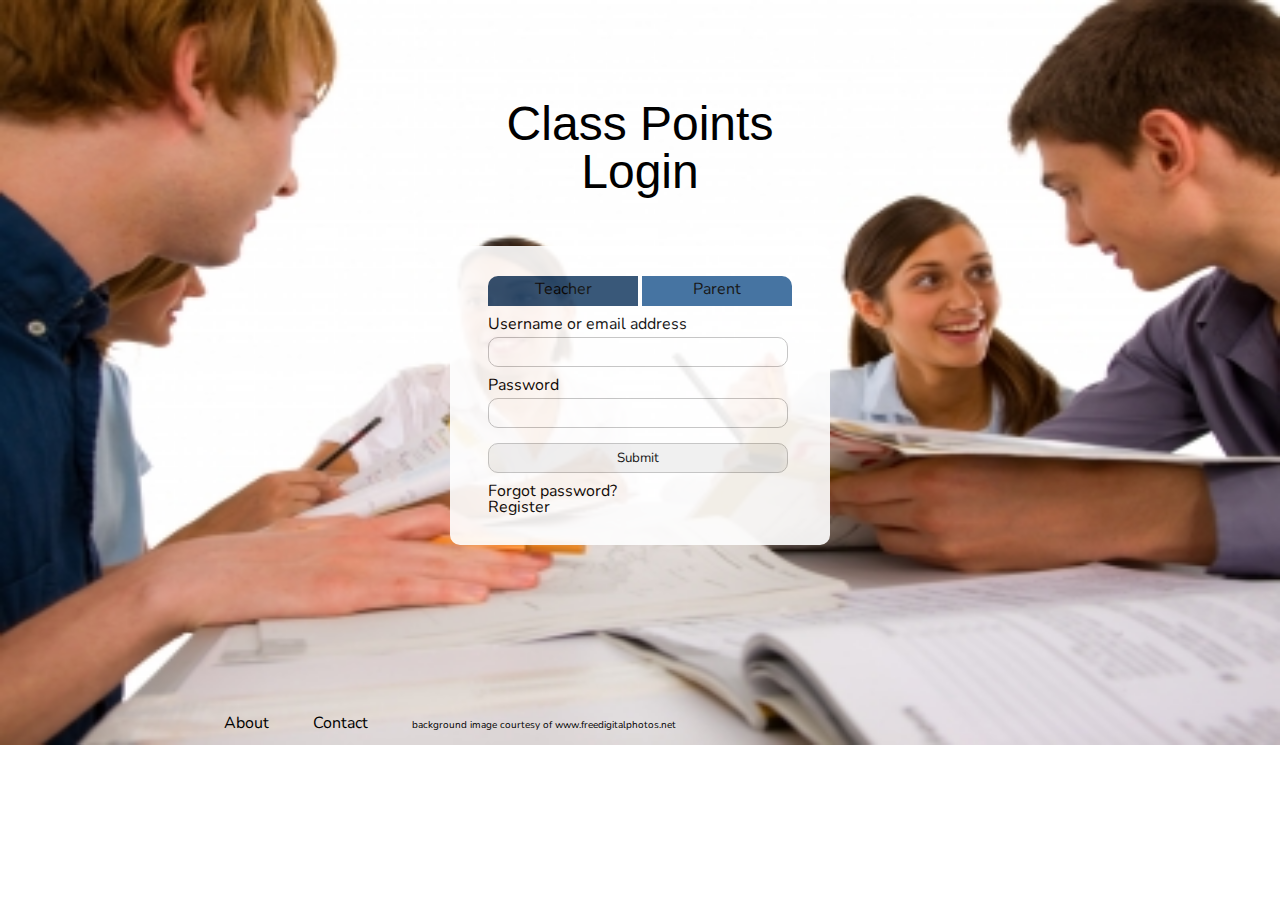
<file: index.html>
<!DOCTYPE html>
	<head>
		<link rel="stylesheet" type="text/css" href="style.css">
		<link rel="stylesheet" type="text/css" href="reset.css">
		<link href='http://fonts.googleapis.com/css?family=Permanent+Marker|Nunito:400,300,700' rel='stylesheet' type='text/css'>
		<script src="http://ajax.googleapis.com/ajax/libs/jquery/1.11.1/jquery.min.js"></script>
		<meta charset="utf-8">
	</head>
	<body>
		<header>
		</header>
		<div class="middle-wrapper">			
			<div class="title-wrapper">
				<a href="index.html">
					<h1>Class Points</h1>
					<h1>Login</h1>
				</a>
			</div>
			<div class="login-box">
				<div id="login-content-wrapper">
					<div id="login-button-wrapper">
						<div id="teacher-login">
							<h2>Teacher</h2>
						</div>
						<div id="parent-login">
						<h2>Parent</h2>
						</div>
					</div>
					<div id="teacher-login-wrapper">
						<form id="teacher-login-form">
							<label for="username">Username or email address</label>
							<input id="username" type="text" name="username">
							<label for="password">Password</label>
							<input id="password" type="password" name="pwd">
							<input id="submit" type="submit" name="Submit">
						</form>
						<a href="forgot-login.html">Forgot password?</a><br>
						<a href="register.html">Register</a>
					</div>
					<div id="parent-login-wrapper">
						<form id="parent-login-form">
							<h5>Username or email address</h5>
							<input id="username" type="text" name="username">
							<h5>Password</h5>
							<input type="password" name="pwd">
							<input id="submit" type="submit" name="Submit">
						</form>
						<a href="forgot-login.html">Forgot password?</a><br>
						<a href="register.html">Register</a>
					</div>
				</div>
			</div>
		</div>
		<footer>
			<ul>
				<li>
					<a href="about.html">
						About
					</a>
				</li>
				<li>
					<a href="contact.html">
						Contact
					</a>
				</li>
				<li>
					<caption>
						<h6>background image courtesy of www.freedigitalphotos.net</h6>
					</caption>
				</li>
			</ul>
		</footer>
		<script src="script.js"></script>
	</body>
</html>
</file>
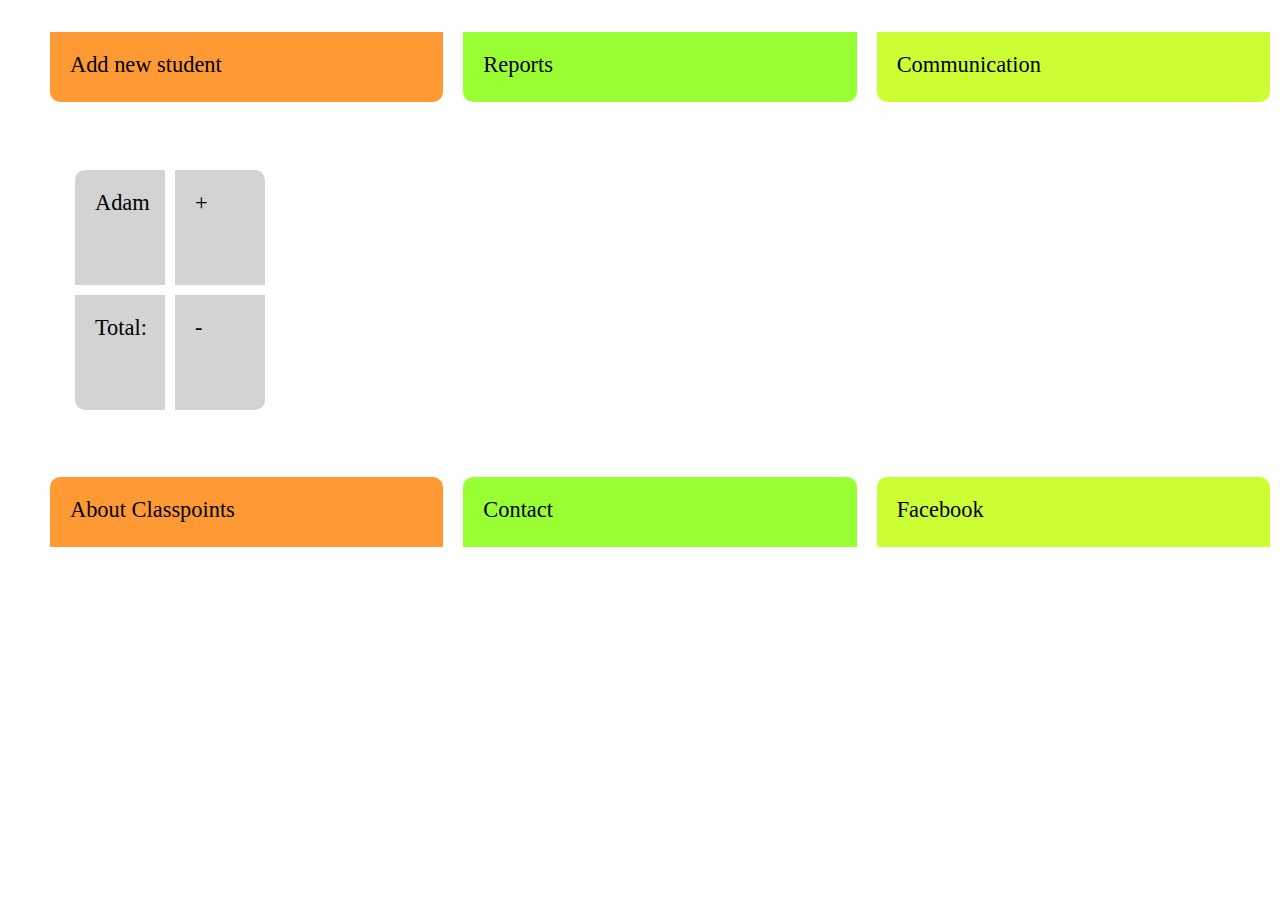
<file: app.html>
<!DOCTYPE html>
<!DOCTYPE html>
<html>
<head>
	<title>Classroom Participation App</title>
	<meta charset="utf-8">
	<link rel="stylesheet" href="newstyle.css">
</head>
<body>
  <nav>
  	<ul class="fc">
  		<li id="addnewstudent">Add new student</li>
  		<li id="reports">Reports</li>
  		<li id="communication">Communication</li>
  	</ul>
  </nav>
  <section>
  	<ul class="fc">
  		<li class="fc student">
  			<div class="upper-left">Adam
 			</div>
 			<div class="upper-right">+
 			</div>
 			<div class="lower-left">Total:
 			</div>
 			<div class="lower-right">-
 			</div>
  		</li>
  	</ul>
  </section>
  <footer >
    <ul class="fc">
      <li id="about">About Classpoints</li>
      <li id="contact">Contact</li>
      <li id="facebook">Facebook</li>
    </ul>
  </footer>
</body>
</html>
</file>
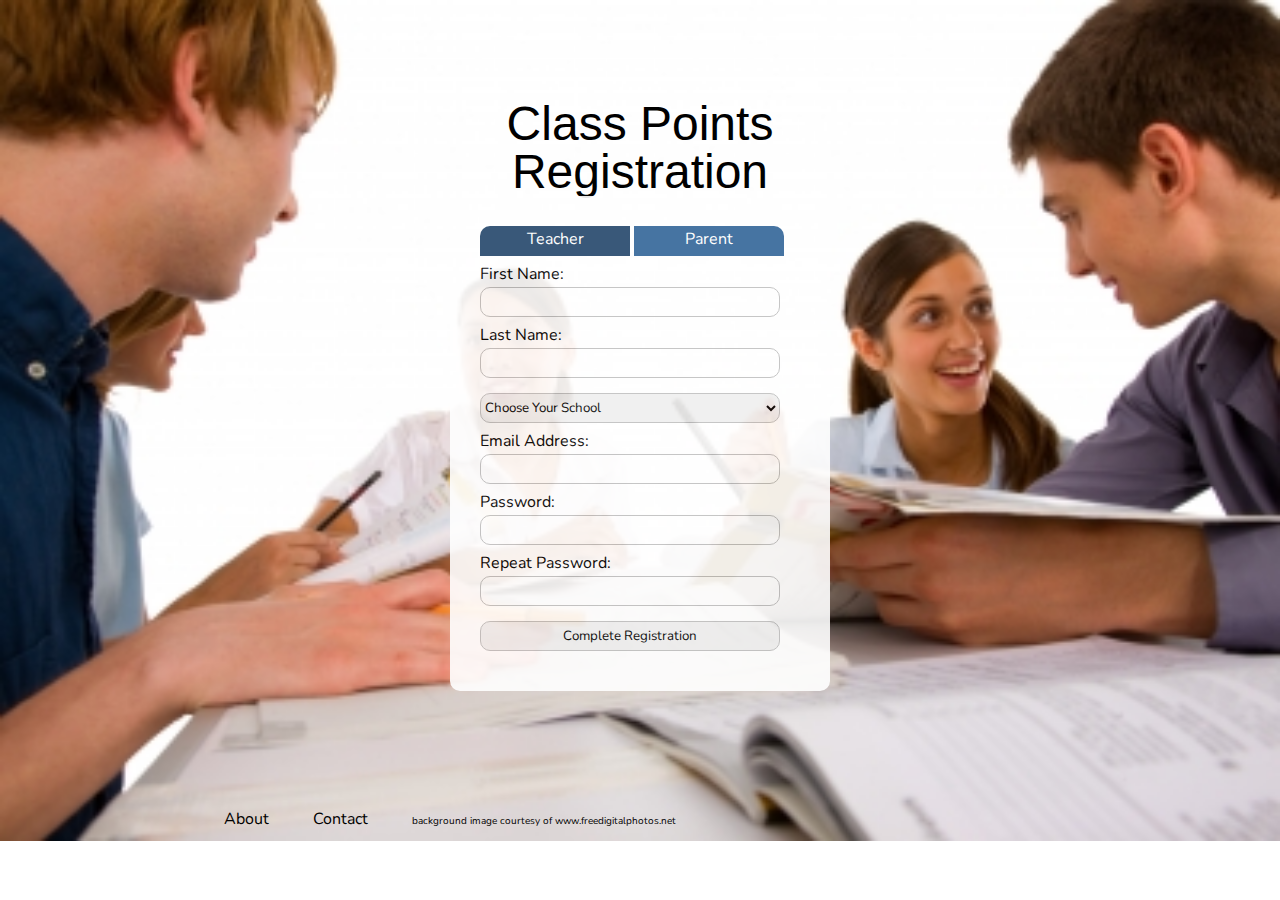
<file: register.html>
<!DOCTYPE html>
	<head>
		<link rel="stylesheet" type="text/css" href="style.css">
		<link rel="stylesheet" type="text/css" href="reset.css">
		<link href='http://fonts.googleapis.com/css?family=Permanent+Marker|Nunito:400,300,700' rel='stylesheet' type='text/css'>
		<script src="http://ajax.googleapis.com/ajax/libs/jquery/1.11.1/jquery.min.js"></script>
		<meta charset="utf-8">
	</head>
	<body>
	<div class="middle-wrapper">			
			<div class="title-wrapper">
				<a href="index.html">
					<h1>Class Points</h1>
					<h1>Registration</h1>
				</a>
			</div>
			<div class="register-box">
			  

				<div id="register-button-wrapper">
					<div id="teacher-register">
						<h3>Teacher</h3>
					</div>
					<div id="parent-register">
					<h3>Parent</h3>
					</div>
				</div>

				<div id="teacher-register-wrapper">

					<form id="teacher-register-form">
						<form id="teacher-register-form">
						<label for="teacher-firstname">First Name: </label>
						<input id="teacher-firstname" type="text" name="firstname"><br>
						<label for="teacher-lastname">Last Name: 
						</label>
						<input id="teacher-lastname" type="text" name="lastname"><br>
						<select name="schoolname">
							<option value="choose">Choose Your School</option>
							<option value="countryside-academy">Countryside Academy</option>
						</select><br>
						<label for="teacher-email">Email Address: </label>
						<input id="teacher-email" type="email"><br>
						<label for="teacher-password1">Password: </label>
						<input id="teacher-password1" type="password" name="pwd"><br>
						<label for="teacher-password2">Repeat Password: </h5>
						<input id="teacher-password2" type="password" name="pwd"><br>
						<input id="submit" type="submit" value="Complete Registration">
					</form>	
				</div>
				<div id="parent-register-wrapper">
					<form id="parent-register-form">
						<label for="parent-firstname">First Name: </label>
						<input id="parent-firstname" type="text" name="firstname"><br>
						<label for="parent-lastname">Last Name: 
						</label>
						<input id="parent-lastname" type="text" name="lastname"><br>
						<label for="student-firstname">Student's First Name: </label>
						<input id="student-firstname" type="text" name="firstname">
						<label for="student-lastname">Student's Last Name: </label>
						<input id="student-lastname" type="text" name="lastname">
						<label for="parent-email">Email Address: </label>
						<input id="parent-email" type="email"><br>
						<label for="parent-password1">Password: </label>
						<input id="parent-password1" type="password" name="pwd"><br>
						<label for="parent-password2">Repeat Password: </label>
						<input id="parent-password2" type="password" name="pwd"><br>
						<input id="submit" type="submit" value="Complete Registration">
					</form>
				</div>
			</div>
		</div>
		<footer>
			<ul>
				<li>
					<a href="about.html">
						About
					</a>
				</li>
				<li>
					<a href="contact.html">
						Contact
					</a>
				</li>
				<li>
					<caption>
						<h6>background image courtesy of www.freedigitalphotos.net</h6>
					</caption>
				</li>
			</ul>
		</footer>
		<script src="script.js"></script>
	</body>
</html>
</file>
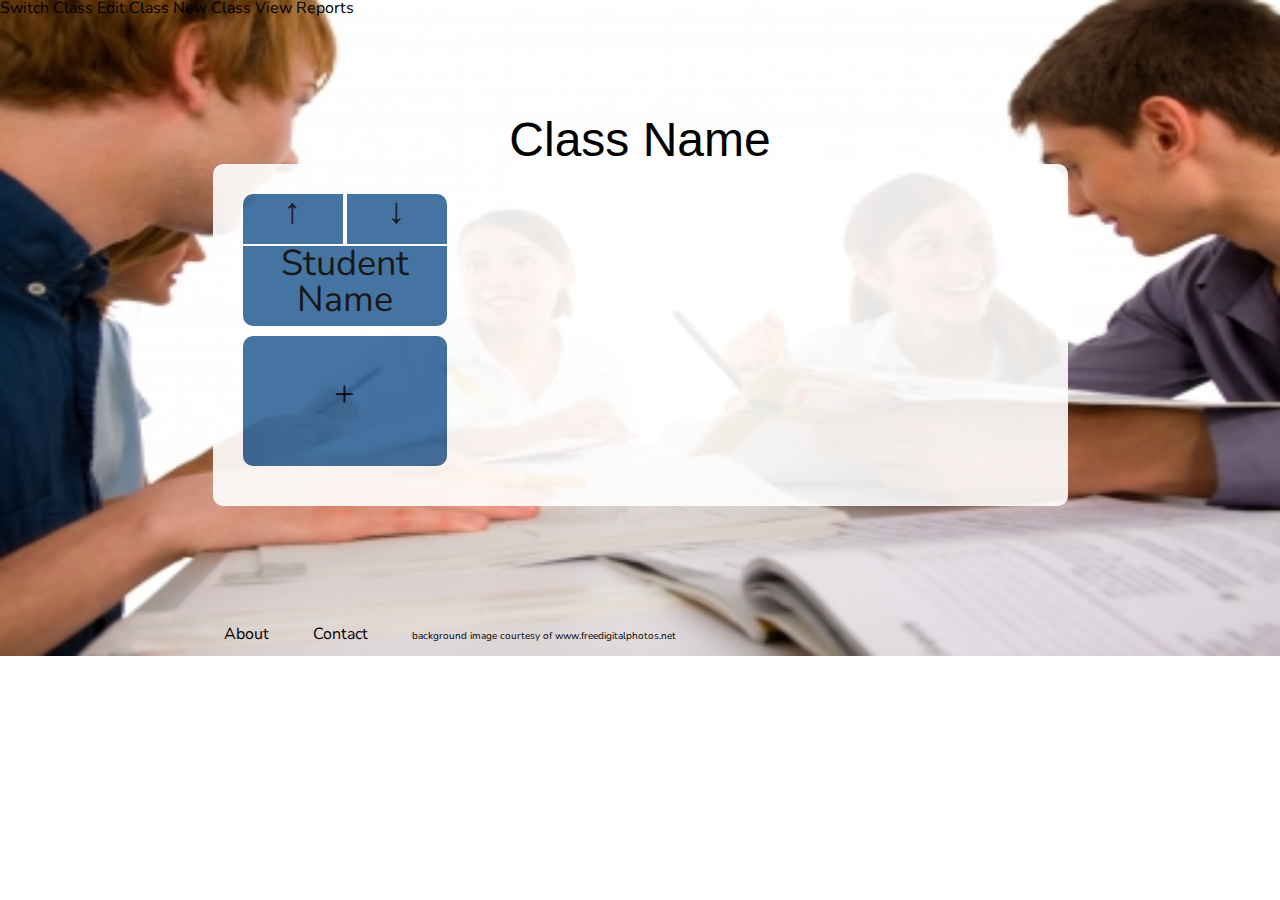
<file: teacher-landing.html>
<!DOCTYPE html>
	<head>
		<link rel="stylesheet" type="text/css" href="style.css">
		<link rel="stylesheet" type="text/css" href="reset.css">
		<link href='http://fonts.googleapis.com/css?family=Permanent+Marker|Nunito:400,300,700' rel='stylesheet' type='text/css'>
		<script src="http://ajax.googleapis.com/ajax/libs/jquery/1.11.1/jquery.min.js"></script>
		<meta charset="utf-8">
	</head>
	<body>
		<header>
			<ul>
				<li>
					<h5>Switch Class</h5>
				</li>
				<li>
					<h5>Edit Class</h5>
				</li>
				<li>
					<h5>New Class</h5>
				</li>
				<li>
					<h5>View Reports</h5>
				</li>
			</ul>
		</header>
		<div class="middle-wrapper">
			<div class="title-wrapper">
				<h1>Class Name</h1>
			</div>
			<div id="classroom-wrapper">
				<div class="student">
					<div class="add-point">
						<h2>&#8593;</h2>
					</div>
					<div class="subtract-point">
						<h2>&#8595;</h2>
					</div>
					<div draggable="true" class="name">
						<h2>Student Name</h2>
					</div>
				</div>
				<div id="add-student">
					+
				</div>
			</div>
		</div>
		<footer>
			<ul>
				<li>
					<a href="about.html">
						About
					</a>
				</li>
				<li>
					<a href="contact.html">
						Contact
					</a>
				</li>
				<li>
					<caption>
						<h6>background image courtesy of www.freedigitalphotos.net</h6>
					</caption>
				</li>
			</ul>
		</footer>
		<script src="script.js"></script>
	</body>
</html>
</file>
<file: style.css>
* {
	box-sizing: border-box;
	/*border: 1px solid red !important;*/
}
a {
	text-decoration: none;
}
a:hover {
	color: #369;
}
a, caption, input, h2, h4, h5, h6, p, select, label {
	font-family: "Nunito", Arial, sans-serif !important;
	color: #000;
}
h3 {
	font-family: "Nunito", Arial, sans-serif !important;
	color: white;
}
body {
	background: #fff url("landing-background.jpg") no-repeat;
	background-size: 100% 100%;
	height: 100%;
}
footer {
	height: 50px;
	text-align: center;
}
h1 {
	font-size: 48px !important;
	font-family: "Permanent Marker", Arial, sans-serif !important;
}
h6 {
	font-size: 10px !important;
}
header, footer, .middle-wrapper, .title-wrapper {
	margin: 0 auto;
}
header, footer, .middle-wrapper {
	max-width: 900px;
}
header, footer, .middle-wrapper, .login-box {
	width: 100%;
}
input, select {
	border: 1px solid #c0c0c0;
	margin: 5px auto 10px auto;
	width: 300px;
}
footer li {
	padding: 20px;
}
.login-box, .register-box, input, select, #classroom-wrapper, #add-student {
	border-radius: 10px;
}
.add-point, .subtract-point, .name, #add-student {
	background-color: #369;
	font-size: 36px;
	text-align: center;
}
#add-student, #student {
	display: inline-block;
	margin: 10px 10px 10px 0;
}
#add-student {
	width: 204px;
	height: 130px;
	padding-top: 40px;
}
.student {
	width: 210px;
}
.add-point, .subtract-point {
	width: 100px;
	height: 50px;
	display: inline-block;
}
.name {
	width: 204px;
	height: 80px;
	border-bottom-right-radius: 10px;
	border-bottom-left-radius: 10px;
	margin-top: 2px;
}
.middle-wrapper {
	padding: 100px 0;
}
.title-wrapper, #teacher-login, #parent-login, #teacher-register, #parent-register {
	text-align: center;
}
.login-box, .register-box {
	max-width: 380px;
}
.login-box, .register-box, #classroom-wrapper {
	height: auto;
	background: #fff;
	opacity: 0.9;
	margin: 50px auto;
	padding: 30px;
}
#login-content-wrapper, .register-box, #classroom-wrapper {
	margin: auto;
	width: 95%;
	height: auto;
}
#login-button-wrapper, #register-button-wrapper {
	width: 100%;
	margin: 0 auto 10px 0;
}
li, #teacher-login, #parent-login, #teacher-register, #parent-register {
	display: inline-block;
}
input, select, #teacher-login, #parent-login, #teacher-register, #parent-register {
	height: 30px;
}
#teacher-login, #parent-login, #teacher-register, #parent-register {
	width: 150px;
	padding-top: 5px;
}
#teacher-login, #teacher-register, .add-point:hover, .subtract-point:hover, .name:hover, #add-student:hover {
	background-color: #24476b;
}
#parent-login, #parent-register {
	background-color: #369;
}
#parent-login-wrapper, #parent-register-wrapper {
	display: none;
}
#teacher-login:hover, #teacher-register:hover, #parent-login:hover, #parent-register:hover {
	background-color: #24476b;
}
#teacher-login, #teacher-register, .add-point {
	border-top-left-radius: 10px;
}
#parent-login, #parent-register, .subtract-point {
	border-top-right-radius: 10px;
}
#submit:hover {
	background-color: #c0c0c0;
}
</file>
<file: newstyle.css>
body {
  margin: 0px;
  font-family: verdana;
  font-size: 1.4em;
}

section li {
  border-radius: 10px;
}
footer li {
  border-radius: 10px 10px 0 0;
}
/*initialize flexbox container and flexbox items*/
.fc > * {
  margin: 10px;
  padding: 20px;

  flex: 1;
  min-width: 30px;
}
.fc {
  display: flex;
  flex-flow: row wrap;
  /*ensure flex-container is always at least as tall as the viewport.
  Keeps footer from coming up*/
  min-height: 10vh;
}
/* header and footer should be full width */
.fc header, .fc footer {
  flex: 0 1 100vw;
}
ul {
  list-style: none;
}
nav li {
  border-radius: 0 0 10px 10px;

}
nav ul li {
  min-width: 150px;
}

.upper-left, .upper-right, .lower-left, .lower-right {
  background-color: lightgray;
  margin: 5px;
  width: 75px;
  height: 75px;
    
}
.upper-left {
  border-top-left-radius: 10px;
}
.upper-right {
  border-top-right-radius: 10px;
}
.lower-left {
  border-bottom-left-radius: 10px;
}
.lower-right {
  border-bottom-right-radius: 10px;
}
.student {
  max-width: 200px;
}

#addnewstudent, #about {
  background-color: #ff9933;
}

#reports, #contact {
  background-color: #99ff33;
}

#communication, #facebook {
  background-color: #ccff33;
 }
</file>
